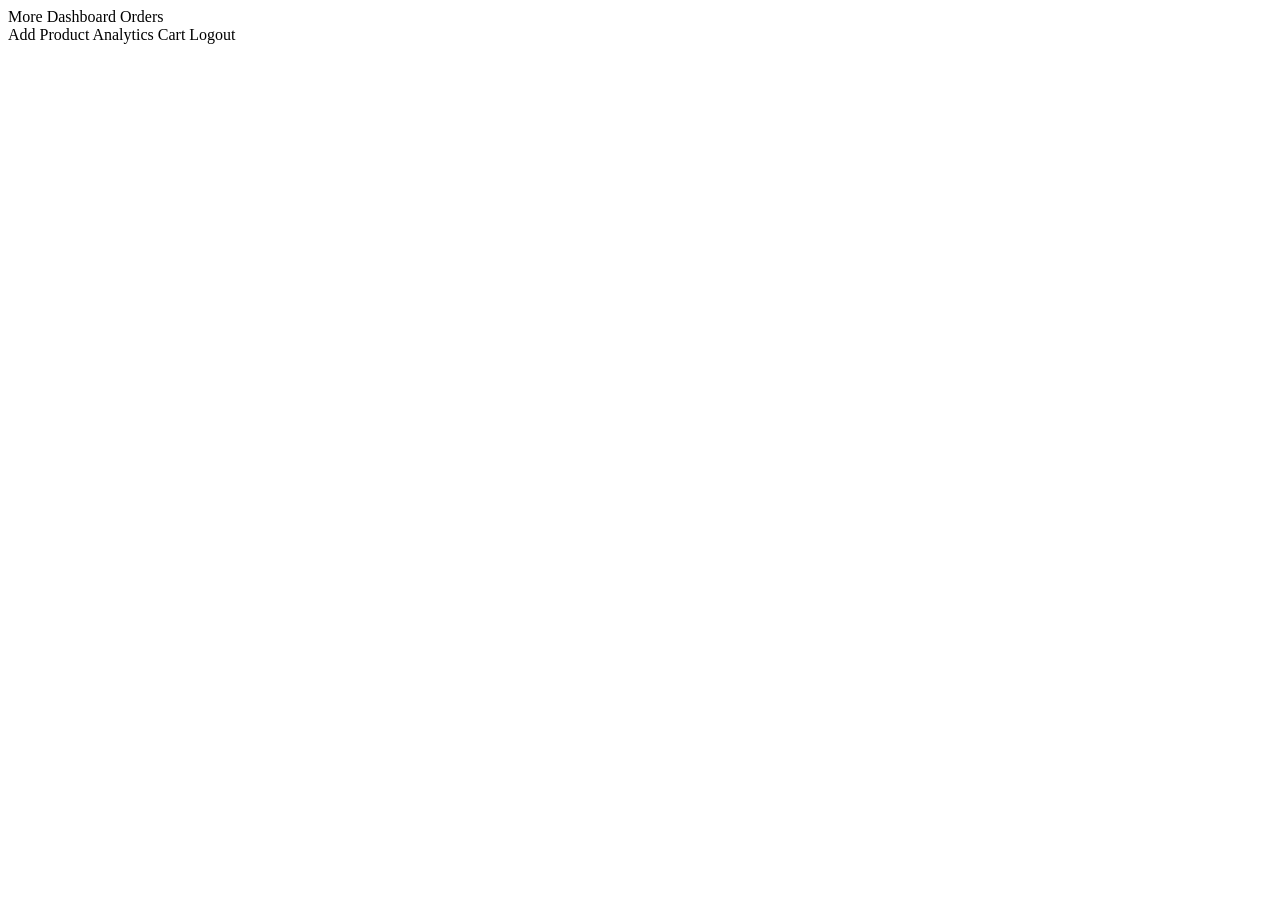
<file: KoKoApp/src/main/resources/templates/business.html>
<!DOCTYPE html>
<html lang="en"
      xmlns:th="http://www.thymeleaf.org"
      xmlns:layout="http://www.ultraq.net.nz/thymeleaf/layout"
      layout:decorate="~{layout}">
<head>
    <title>Business Dashboard</title>
</head>
<body>

<!-- PLACEHOLDER CONTENT — real icons/links/tooltips TBC, just proving out
     the inheritance mechanism per the sprint task. Swap freely. -->

<div class="header-left" layout:fragment="header-left">

    <a class="auth-item" data-tooltip="More" th:href="@{/}">
        <i class="bi bi-three-dots auth-icon"></i>
        <span>More</span>
    </a>

    <a class="auth-item" data-tooltip="Dashboard" th:href="@{/}">
        <i class="bi bi-speedometer2 auth-icon"></i>
        <span>Dashboard</span>
    </a>

    <a class="auth-item" data-tooltip="Orders" th:href="@{/}">
        <i class="bi bi-receipt auth-icon"></i>
        <span>Orders</span>
    </a>

</div>

<div class="header-right" layout:fragment="header-right">

    <a class="auth-item" data-tooltip="Add Product" th:href="@{/}">
        <i class="bi bi-plus-circle auth-icon"></i>
        <span>Add Product</span>
    </a>

    <a class="auth-item" data-tooltip="Analytics" th:href="@{/}">
        <i class="bi bi-bar-chart auth-icon"></i>
        <span>Analytics</span>
    </a>

    <a class="auth-item" data-tooltip="Cart" th:href="@{/}">
        <i class="bi bi-cart3 auth-icon"></i>
        <span>Cart</span>
    </a>

    <a class="auth-item" data-tooltip="Logout" th:href="@{/}">
        <i class="bi bi-box-arrow-right auth-icon"></i>
        <span>Logout</span>
    </a>

</div>

</body>
</html>
</file>
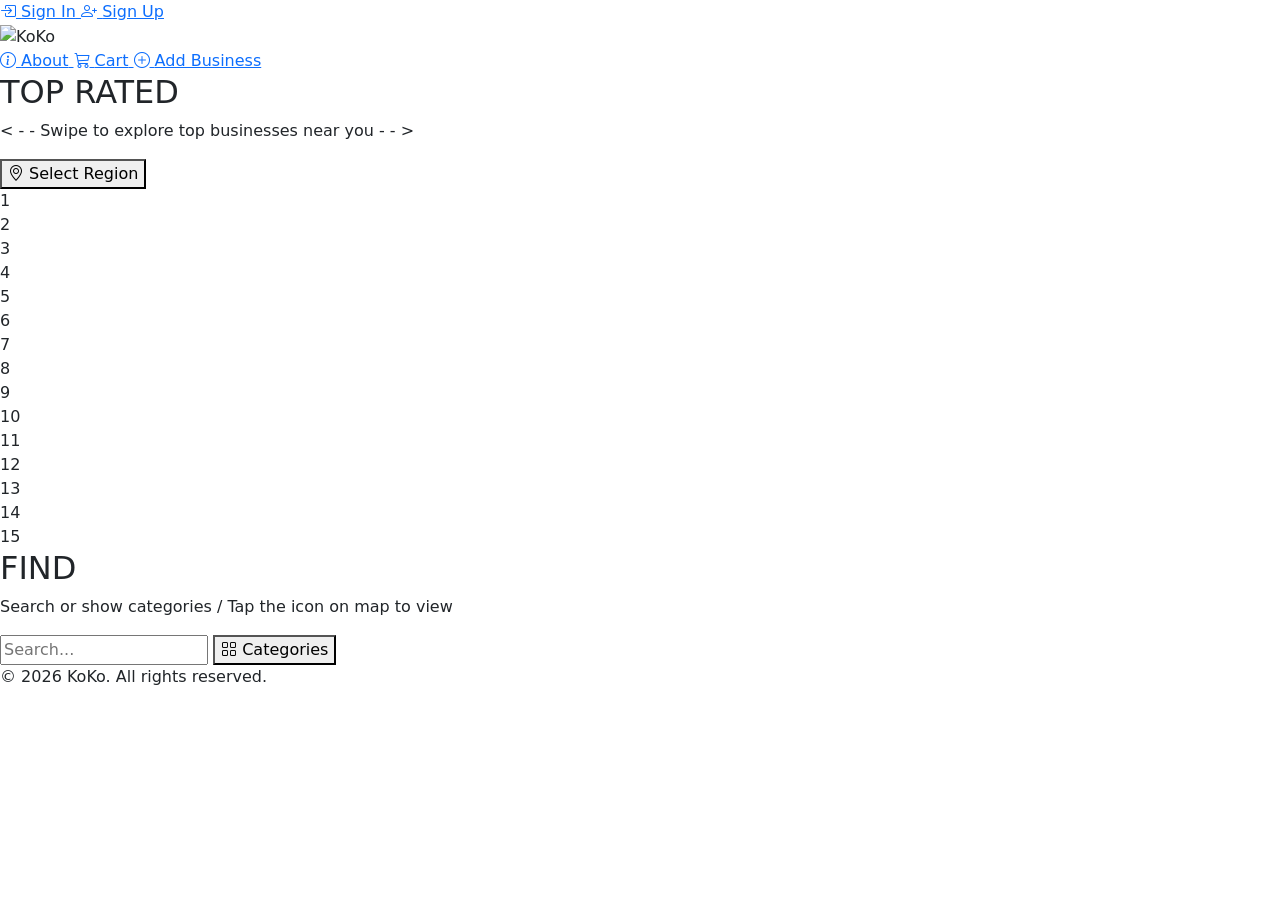
<file: KoKoApp/src/main/resources/templates/layout.html>
<!DOCTYPE html>
<html lang="en"
      xmlns:th="http://www.thymeleaf.org"
      xmlns:layout="http://www.ultraq.net.nz/thymeleaf/layout">
<head>
    <meta charset="UTF-8">
    <meta name="viewport" content="width=device-width, initial-scale=1.0">

    <link rel="stylesheet" th:href="@{/css/style.css}">
    <!--../static/css/style.css-->

    <link href="https://cdn.jsdelivr.net/npm/bootstrap@5.3.3/dist/css/bootstrap.min.css" rel="stylesheet">
    <link href="https://fonts.googleapis.com/css2?family=Inter:wght@300;400;500;600;700&display=swap" rel="stylesheet">
    <link href="https://cdn.jsdelivr.net/npm/bootstrap-icons@1.11.3/font/bootstrap-icons.min.css" rel="stylesheet">

    <!-- Each child page sets its own <title>text</title>; this pattern
         swaps it into "text - KoKo". A child that doesn't set a title
         just gets "KoKo". -->
    <title layout:title-pattern="$CONTENT_TITLE - KoKo">KoKo</title>
</head>

<body>

<header>

    <!-- LEFT — profile-specific. A child page overrides this whole block
         by declaring its own <div layout:fragment="header-left">...</div>.
         This is the fallback shown when a child doesn't override it
         (currently: the guest index page). -->
    <div class="header-left" layout:fragment="header-left">

        <a class="auth-item" id="signin-trigger" th:href="@{/login}" data-tooltip="Sign In">
            <i class="bi bi-box-arrow-in-right auth-icon"></i>
            <span>Sign In</span>
        </a>

        <a class="auth-item" id="signup-trigger" th:href="@{/register}" data-tooltip="Sign Up">
            <i class="bi bi-person-plus auth-icon"></i>
            <span>Sign Up</span>
        </a>

    </div>

    <!-- CENTER — same on every page, not a fragment -->
    <a th:href="@{/}">
        <img th:src="@{/images/kokoLogo.png}" alt="KoKo" class="logo">
    </a>

    <!-- RIGHT — profile-specific, same override mechanism as header-left -->
    <div class="header-right" layout:fragment="header-right">

        <a class="auth-item" data-tooltip="About" th:href="@{/}">
            <i class="bi bi-info-circle auth-icon"></i>
            <span>About</span>
        </a>

        <a class="auth-item" data-tooltip="Cart" th:href="@{/}">
            <i class="bi bi-cart3 auth-icon"></i>
            <span>Cart</span>
        </a>

        <a class="auth-item" data-tooltip="Add Business" th:href="@{/}">
            <i class="bi bi-plus-circle auth-icon"></i>
            <span>Add Business</span>
        </a>

    </div>

</header>

<!-- MAIN BODY — shared design across every profile. A child page can
     override this by declaring its own <main layout:fragment="content">,
     but per the current spec none of them do: user.html, business.html
     and runner.html all inherit this exact markup untouched, and only
     override the header fragments above. -->
<main layout:fragment="content">

    <!-- TOP RATED SECTION -->
    <section class="top-rated-section">

        <div class="top-rated-header">
            <h2>TOP RATED</h2>
            <p> < - - Swipe to explore top businesses near you - - > </p>
        </div>

        <!-- REGION SELECT — same pill-button treatment as the Categories
             button in the map section below (.map-btn), just centered
             with its own spacing. -->
        <div class="region-select-wrapper">
            <button class="region-btn" type="button">
                <i class="bi bi-geo-alt"></i>
                Select Region
            </button>
        </div>

        <div class="stories-container">

            <div class="story-card active">1</div>
            <div class="story-card active">2</div>
            <div class="story-card active">3</div>
            <div class="story-card active">4</div>
            <div class="story-card active">5</div>
            <div class="story-card active">6</div>
            <div class="story-card active">7</div>
            <div class="story-card active">8</div>
            <div class="story-card active">9</div>
            <div class="story-card active">10</div>
            <div class="story-card active">11</div>
            <div class="story-card active">12</div>
            <div class="story-card active">13</div>
            <div class="story-card active">14</div>
            <div class="story-card active">15</div>

        </div>
    </section>

    <!-- MAP SECTION -->
    <section class="map-section">

        <div class="map-header">
            <h2>FIND</h2>
            <p>Search or show categories / Tap the icon on map to view </p>
        </div>

        <!-- SEARCH + CATEGORY BAR -->
        <div class="map-controls">

            <input type="text" class="map-search" placeholder="Search..." />

            <button class="map-btn">
                <i class="bi bi-grid"></i>
                Categories
            </button>

        </div>
        <div id="map" class="map-container"></div>

    </section>

</main>

<footer>

    <!-- BOTTOM ACTION BAR — commented out to match current index.html;
         re-enable when this piece of the design is ready. Left as a
         plain (non-fragment) block since no profile needs it to differ
         yet - turn it into a layout:fragment the same way as the header
         blocks above if that changes. -->
    <!--
    <div class="bottom-actions">

        <button class="bottom-btn right" data-tooltip="AI Waiter">
            <i class="bi bi-cpu"></i>
            <span> AI Waiter</span>
        </button>

        <button class="bottom-btn center" data-tooltip="Explore">
            <i class="bi bi-compass"></i>
            <span>Explore</span>
        </button>

        <button class="bottom-btn left" data-tooltip="Buy / Sell a business">
            <i class="bi bi-arrow-left-right"></i>
            <span>Buy / Sell a business</span>
        </button>

    </div>
    -->

    <p>&copy; 2026 KoKo. All rights reserved.</p>
</footer>

<script th:src="@{/js/api.js}"></script>
<script th:src="@{/js/auth.js}"></script>
<script th:src="@{/js/Ui.js}"></script>

</body>
</html>
</file>
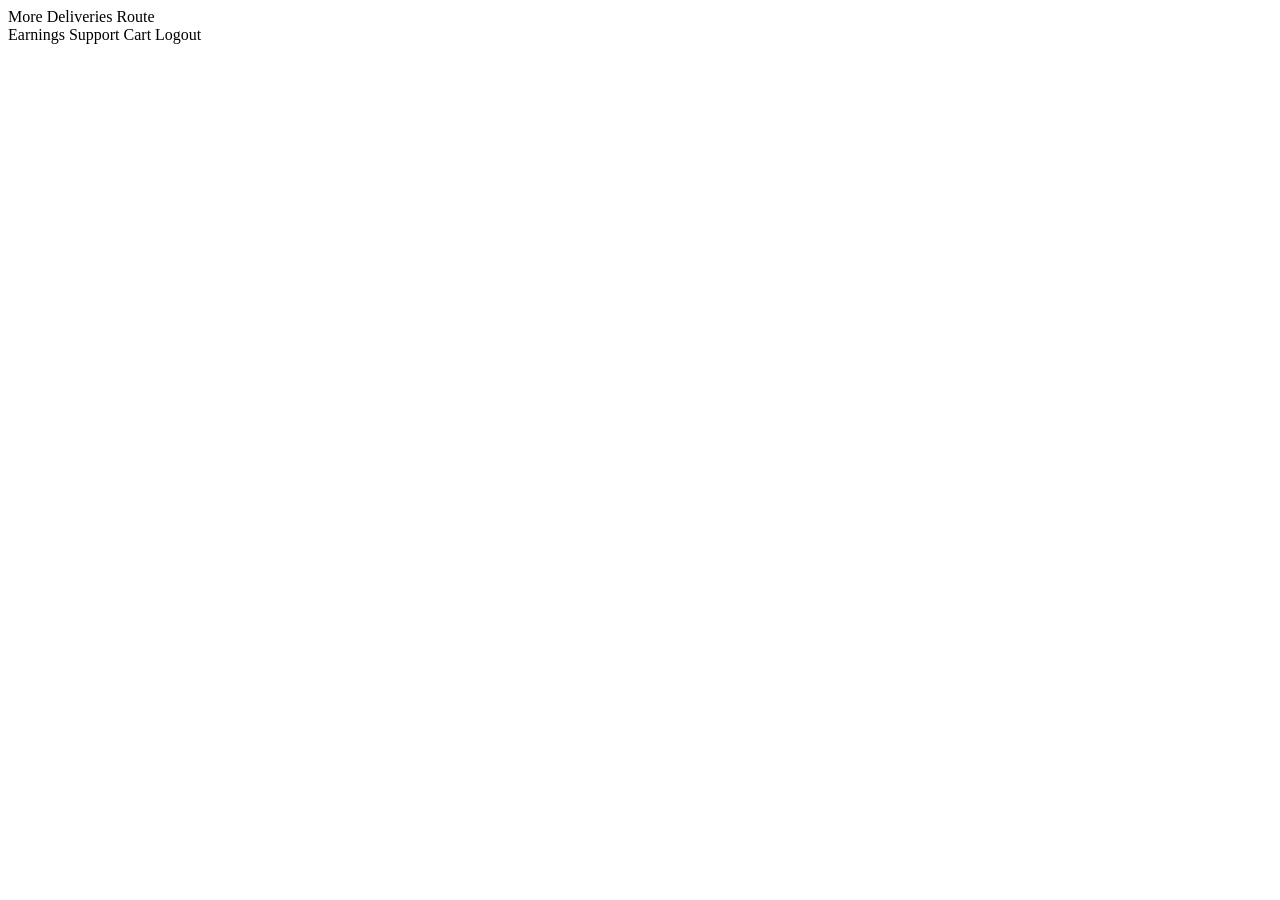
<file: KoKoApp/src/main/resources/templates/runner.html>
<!DOCTYPE html>
<html lang="en"
      xmlns:th="http://www.thymeleaf.org"
      xmlns:layout="http://www.ultraq.net.nz/thymeleaf/layout"
      layout:decorate="~{layout}">
<head>
    <title>Runner Dashboard</title>
</head>
<body>

<!-- PLACEHOLDER CONTENT — real icons/links/tooltips TBC, just proving out
     the inheritance mechanism per the sprint task. Swap freely. -->

<div class="header-left" layout:fragment="header-left">

    <a class="auth-item" data-tooltip="More" th:href="@{/}">
        <i class="bi bi-three-dots auth-icon"></i>
        <span>More</span>
    </a>

    <a class="auth-item" data-tooltip="Available Deliveries" th:href="@{/}">
        <i class="bi bi-box-seam auth-icon"></i>
        <span>Deliveries</span>
    </a>

    <a class="auth-item" data-tooltip="My Route" th:href="@{/}">
        <i class="bi bi-signpost-2 auth-icon"></i>
        <span>Route</span>
    </a>

</div>

<div class="header-right" layout:fragment="header-right">

    <a class="auth-item" data-tooltip="Earnings" th:href="@{/}">
        <i class="bi bi-wallet2 auth-icon"></i>
        <span>Earnings</span>
    </a>

    <a class="auth-item" data-tooltip="Support" th:href="@{/}">
        <i class="bi bi-headset auth-icon"></i>
        <span>Support</span>
    </a>

    <a class="auth-item" data-tooltip="Cart" th:href="@{/}">
        <i class="bi bi-cart3 auth-icon"></i>
        <span>Cart</span>
    </a>

    <a class="auth-item" data-tooltip="Logout" th:href="@{/}">
        <i class="bi bi-box-arrow-right auth-icon"></i>
        <span>Logout</span>
    </a>

</div>

</body>
</html>
</file>
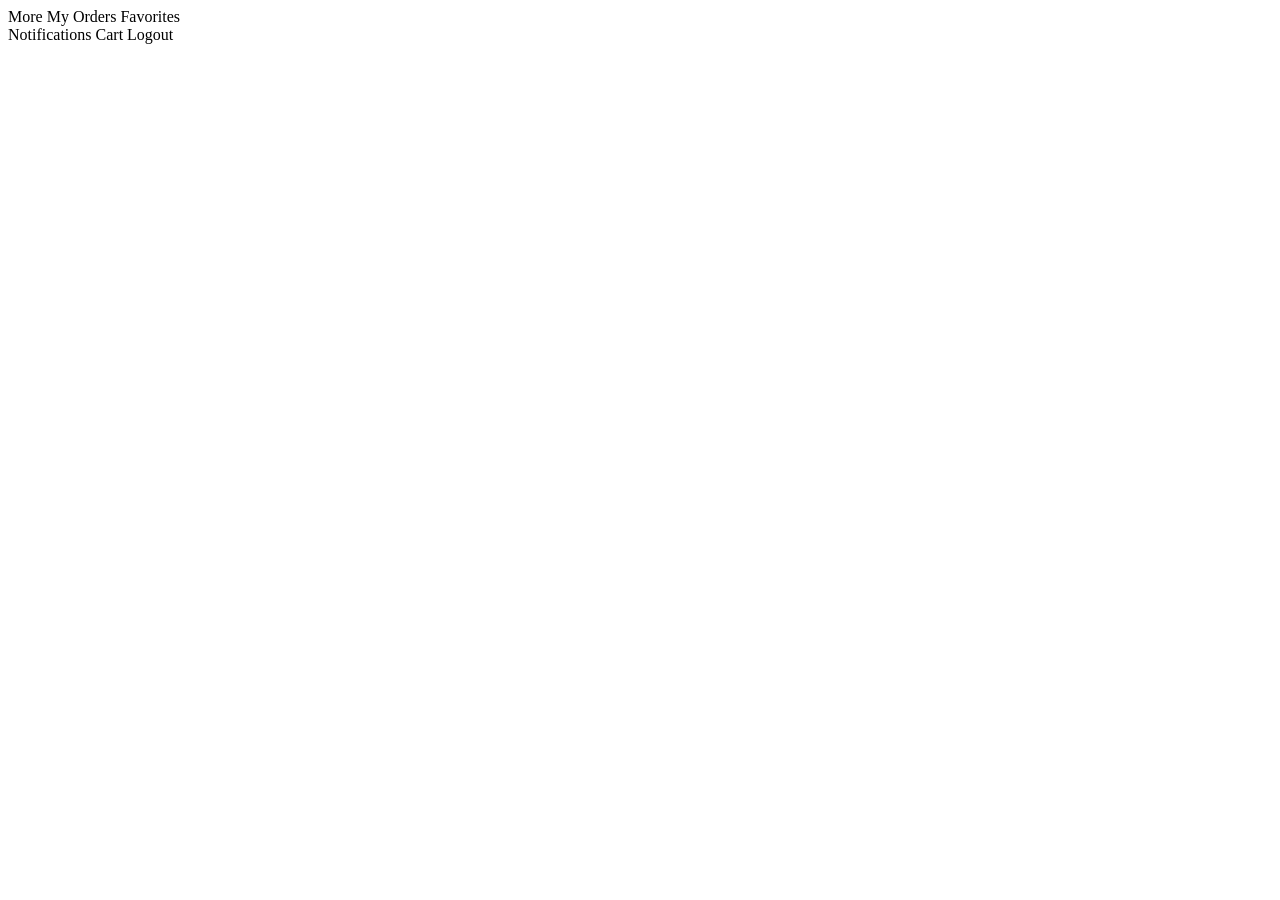
<file: KoKoApp/src/main/resources/templates/user.html>
<!DOCTYPE html>
<html lang="en"
      xmlns:th="http://www.thymeleaf.org"
      xmlns:layout="http://www.ultraq.net.nz/thymeleaf/layout"
      layout:decorate="~{layout}">
<head>
    <title>My KoKo</title>
</head>
<body>

<!-- PLACEHOLDER CONTENT — real icons/links/tooltips TBC, just proving out
     the inheritance mechanism per the sprint task. Swap freely. -->

<div class="header-left" layout:fragment="header-left">

    <a class="auth-item" data-tooltip="More" th:href="@{/}">
        <i class="bi bi-three-dots auth-icon"></i>
        <span>More</span>
    </a>

    <a class="auth-item" data-tooltip="My Orders" th:href="@{/}">
        <i class="bi bi-bag-check auth-icon"></i>
        <span>My Orders</span>
    </a>

    <a class="auth-item" data-tooltip="Favorites" th:href="@{/}">
        <i class="bi bi-heart auth-icon"></i>
        <span>Favorites</span>
    </a>

</div>

<div class="header-right" layout:fragment="header-right">

    <a class="auth-item" data-tooltip="Notifications" th:href="@{/}">
        <i class="bi bi-bell auth-icon"></i>
        <span>Notifications</span>
    </a>

    <a class="auth-item" data-tooltip="Cart" th:href="@{/}">
        <i class="bi bi-cart3 auth-icon"></i>
        <span>Cart</span>
    </a>

    <a class="auth-item" data-tooltip="Logout" th:href="@{/}">
        <i class="bi bi-box-arrow-right auth-icon"></i>
        <span>Logout</span>
    </a>

</div>

</body>
</html>
</file>
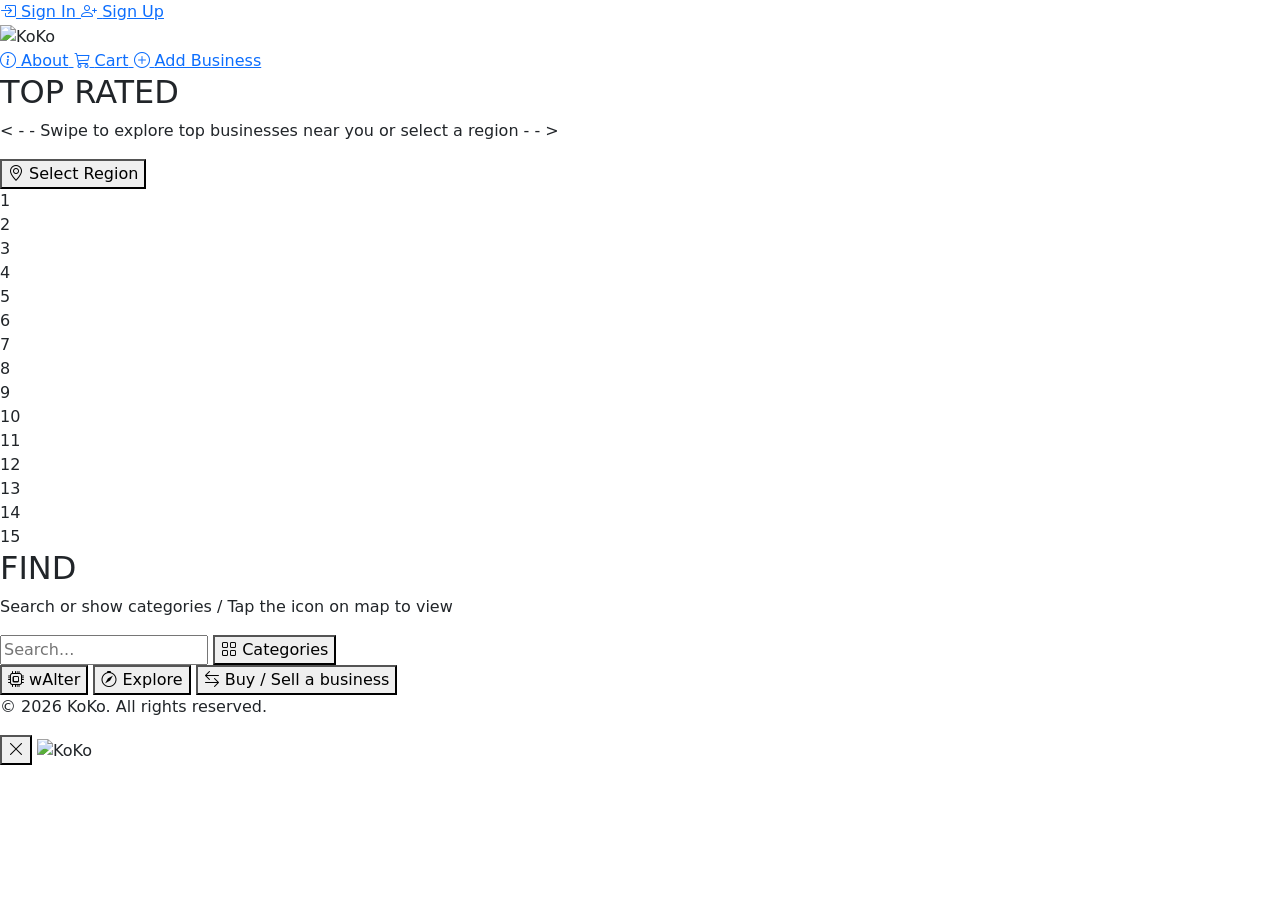
<file: KoKoApp/src/main/resources/templates/home/layout.html>
<!DOCTYPE html>
<html lang="en"
      xmlns:th="http://www.thymeleaf.org"
      xmlns:layout="http://www.ultraq.net.nz/thymeleaf/layout">
<head>
    <meta charset="UTF-8">
    <meta name="viewport" content="width=device-width, initial-scale=1.0">

    <link rel="stylesheet" th:href="@{/css/style.css}">

    <link href="https://cdn.jsdelivr.net/npm/bootstrap@5.3.3/dist/css/bootstrap.min.css" rel="stylesheet">
    <link href="https://fonts.googleapis.com/css2?family=Inter:wght@300;400;500;600;700&display=swap" rel="stylesheet">
    <link href="https://cdn.jsdelivr.net/npm/bootstrap-icons@1.11.3/font/bootstrap-icons.min.css" rel="stylesheet">

    <!-- Each child page sets its own <title>text</title>; this pattern
         swaps it into "text - KoKo". A child that doesn't set a title
         just gets "KoKo". -->
    <title layout:title-pattern="$CONTENT_TITLE - KoKo">KoKo</title>
</head>

<body>

<header>

    <!-- LEFT — profile-specific. A child page overrides this whole block
         by declaring its own <div layout:fragment="header-left">...</div>.
         This is the fallback shown when a child doesn't override it
         (currently: the guest index page). -->
    <div class="header-left" layout:fragment="header-left">

        <a class="auth-item" id="signin-trigger" data-tooltip="Sign In">
            <i class="bi bi-box-arrow-in-right auth-icon"></i>
            <span>Sign In</span>
        </a>

        <a class="auth-item" id="signup-trigger" data-tooltip="Sign Up">
            <i class="bi bi-person-plus auth-icon"></i>
            <span>Sign Up</span>
        </a>

    </div>

    <!-- CENTER — same on every page, not a fragment -->
    <a th:href="@{/}">
        <img th:src="@{/images/kokoLogo.png}" alt="KoKo" class="logo">
    </a>

    <!-- RIGHT — profile-specific, same override mechanism as header-left -->
    <div class="header-right" layout:fragment="header-right">

        <a class="auth-item" data-tooltip="About" th:href="@{/}">
            <i class="bi bi-info-circle auth-icon"></i>
            <span>About</span>
        </a>

        <a class="auth-item" data-tooltip="Cart" th:href="@{/}">
            <i class="bi bi-cart3 auth-icon"></i>
            <span>Cart</span>
        </a>

        <a class="auth-item" data-tooltip="Add Business" th:href="@{/}">
            <i class="bi bi-plus-circle auth-icon"></i>
            <span>Add Business</span>
        </a>

    </div>

</header>

<!-- MAIN BODY — shared design across every profile. A child page can
     override this by declaring its own <main layout:fragment="content">,
     but per the current spec none of them do: user.html, business.html
     and runner.html all inherit this exact markup untouched, and only
     override the header fragments above. -->
<main layout:fragment="content">

    <!-- TOP RATED SECTION -->
    <section class="top-rated-section">

        <div class="top-rated-header">
            <h2>TOP RATED</h2>
            <p> < - - Swipe to explore top businesses near you or select a region - - > </p>
        </div>

        <!-- REGION SELECT — same pill-button treatment as the Categories
             button in the map section below (.map-btn), just centered
             with its own spacing. -->
        <div class="region-select-wrapper">
            <button class="region-btn" type="button">
                <i class="bi bi-geo-alt"></i>
                Select Region
            </button>
        </div>

        <div class="stories-container">

            <div class="story-card active">1</div>
            <div class="story-card active">2</div>
            <div class="story-card active">3</div>
            <div class="story-card active">4</div>
            <div class="story-card active">5</div>
            <div class="story-card active">6</div>
            <div class="story-card active">7</div>
            <div class="story-card active">8</div>
            <div class="story-card active">9</div>
            <div class="story-card active">10</div>
            <div class="story-card active">11</div>
            <div class="story-card active">12</div>
            <div class="story-card active">13</div>
            <div class="story-card active">14</div>
            <div class="story-card active">15</div>

        </div>
    </section>

    <!-- MAP SECTION -->
    <section class="map-section">

        <div class="map-header">
            <h2>FIND</h2>
            <p>Search or show categories / Tap the icon on map to view </p>
        </div>

        <!-- SEARCH + CATEGORY BAR -->
        <div class="map-controls">

            <input type="text" class="map-search" placeholder="Search..." />

            <button class="map-btn">
                <i class="bi bi-grid"></i>
                Categories
            </button>

        </div>
        <div id="map" class="map-container"></div>

    </section>

</main>

<footer>

    <!-- BOTTOM ACTION BAR — commented out to match current index.html;
         re-enable when this piece of the design is ready. Left as a
         plain (non-fragment) block since no profile needs it to differ
         yet - turn it into a layout:fragment the same way as the header
         blocks above if that changes. -->

    <div class="bottom-actions">

        <button class="bottom-btn right" data-tooltip="AI Waiter">
            <i class="bi bi-cpu"></i>
            <span> wAlter </span>
        </button>

        <button class="bottom-btn center" data-tooltip="Explore">
            <i class="bi bi-compass"></i>
            <span>Explore</span>
        </button>

        <button class="bottom-btn left" data-tooltip="Buy / Sell a business">
            <i class="bi bi-arrow-left-right"></i>
            <span>Buy / Sell a business</span>
        </button>

    </div>


    <p>&copy; 2026 KoKo. All rights reserved.</p>
</footer>

<!-- ======================================================
     AUTH MODAL (Sign In / Sign Up)
     ------------------------------------------------------
     Open/close, panel switching and step navigation are
     wired up in js/modal.js (UI-only prototype - no real
     verification/API calls yet, that's a separate task).
====================================================== -->
<div class="auth-overlay" id="auth-overlay">
    <div class="auth-modal">

        <button class="auth-close" id="auth-close" type="button" aria-label="Close">
            <i class="bi bi-x-lg"></i>
        </button>

        <img th:src="@{/images/kokoLogo.png}" alt="KoKo" class="auth-logo">

        <!-- Each panel now lives in its own file under home/fragments/ -
             th:replace pulls the fragment in and swaps it for this tag
             entirely, so the fragment's own root <div class="auth-panel">
             is what actually ends up in the page. -->
        <div th:replace="~{home/fragments/auth-signin :: signin}"></div>
        <div th:replace="~{home/fragments/auth-signup :: signup}"></div>

    </div>
</div>

<script th:src="@{/js/auth.js}"></script>
<script th:src="@{/js/modal.js}"></script>

</body>
</html>
</file>
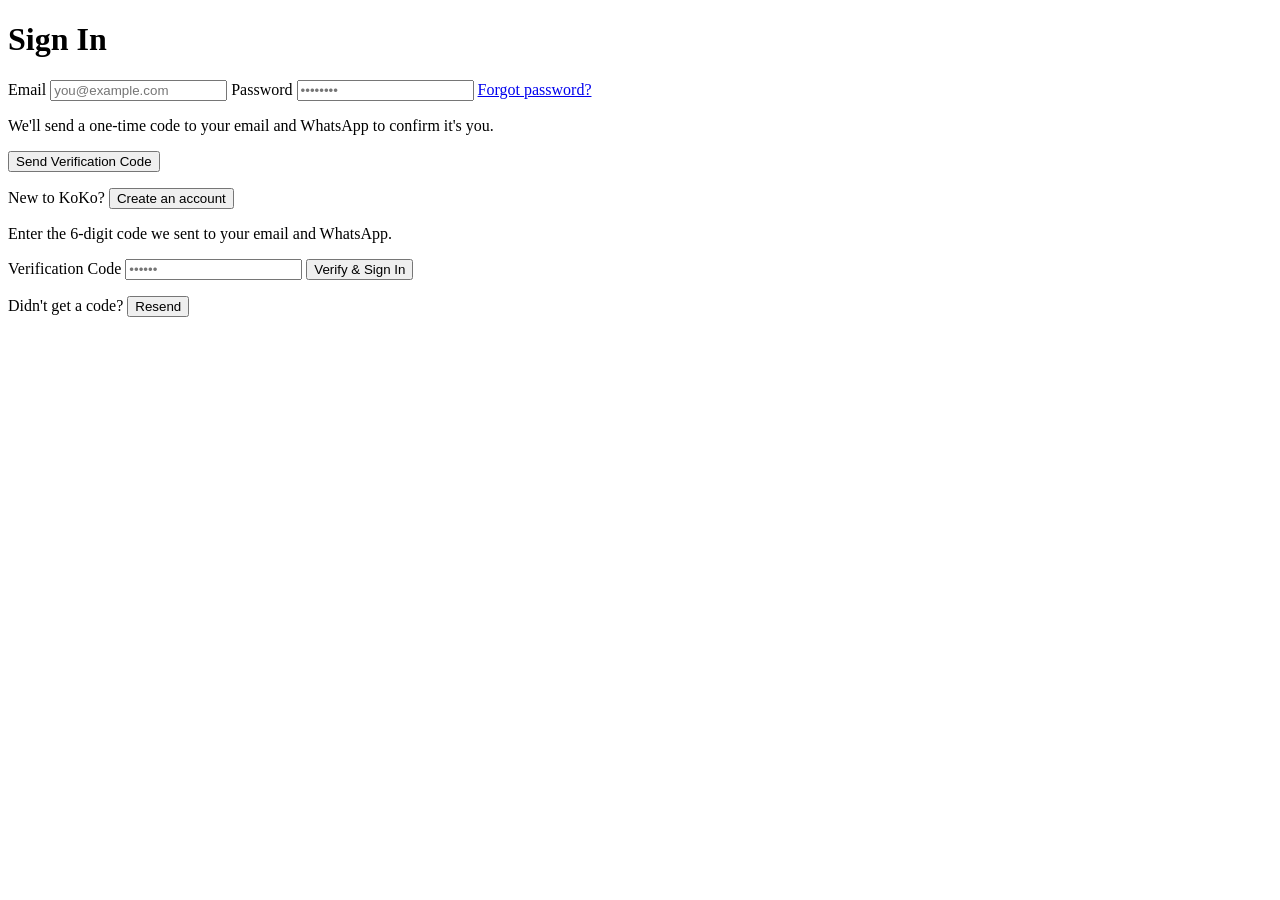
<file: KoKoApp/src/main/resources/templates/home/fragments/auth-signin.html>
<!DOCTYPE html>
<html xmlns:th="http://www.thymeleaf.org">
<body>

<!-- Included into layout.html via:
     th:replace="~{home/fragments/auth-signin :: signin}"
     th:replace swaps the placeholder tag for this whole <div>, so the
     class/id below are exactly what ends up in the final page. -->
<div class="auth-panel active" id="panel-login" th:fragment="signin">

    <h1 class="auth-title">Sign In</h1>

    <!-- STEP 1 — credentials -->
    <form class="auth-form active" id="signin-credentials-form" autocomplete="off">

        <div id="login-error" class="auth-error"></div>

        <label class="auth-label" for="login-email">Email</label>
        <input type="email" id="login-email" class="auth-input" placeholder="you@example.com" required>

        <label class="auth-label" for="login-password">Password</label>
        <input type="password" id="login-password" class="auth-input" placeholder="••••••••" required>

        <a href="#" class="auth-forgot">Forgot password?</a>

        <p class="auth-hint">We'll send a one-time code to your email and WhatsApp to confirm it's you.</p>

        <button type="submit" class="auth-submit">
            <i class="bi bi-shield-check"></i>
            Send Verification Code
        </button>

        <p class="auth-switch">
            New to KoKo?
            <button type="button" class="auth-switch-link" data-panel="register">Create an account</button>
        </p>

    </form>

    <!-- STEP 2 — one-time PIN, hidden until step 1 succeeds -->
    <form class="auth-form" id="signin-otp-form" autocomplete="off">

        <div id="login-otp-error" class="auth-error"></div>

        <p class="auth-hint">Enter the 6-digit code we sent to your email and WhatsApp.</p>

        <label class="auth-label" for="login-otp">Verification Code</label>
        <input type="text" id="login-otp" class="auth-input otp-input" placeholder="••••••" inputmode="numeric" maxlength="6" required>

        <button type="submit" class="auth-submit">
            <i class="bi bi-box-arrow-in-right"></i>
            Verify &amp; Sign In
        </button>

        <p class="auth-switch">
            Didn't get a code?
            <button type="button" class="auth-switch-link" id="resend-otp-link">Resend</button>
        </p>

    </form>

</div>

</body>
</html>
</file>
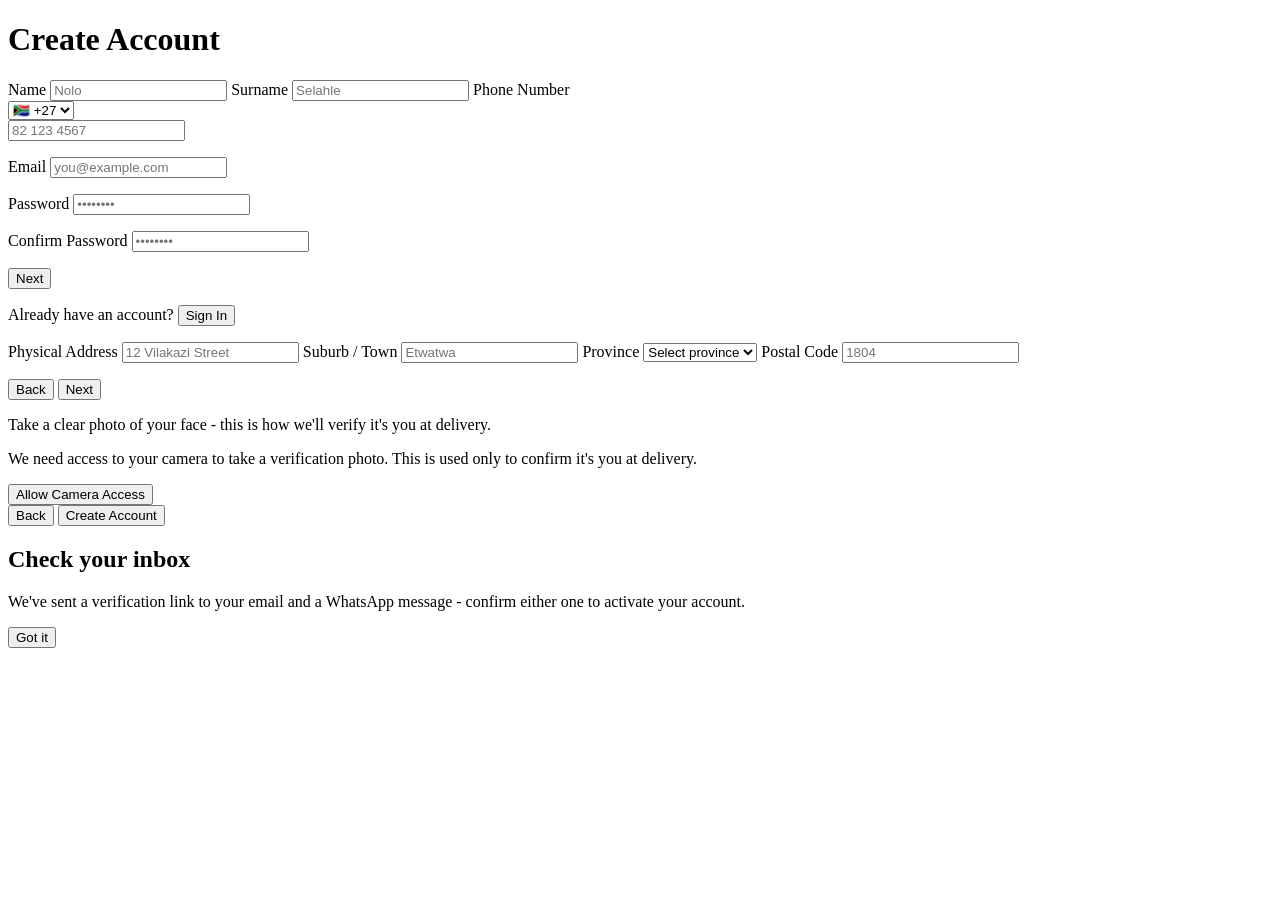
<file: KoKoApp/src/main/resources/templates/home/fragments/auth-signup.html>
<!DOCTYPE html>
<html xmlns:th="http://www.thymeleaf.org">
<body>

<!-- Included into layout.html via:
     th:replace="~{home/fragments/auth-signup :: signup}" -->
<div class="auth-panel" id="panel-register" th:fragment="signup">

    <h1 class="auth-title">Create Account</h1>

    <!-- STEP INDICATOR -->
    <div class="step-indicator" id="register-step-indicator">
        <span class="step-dot active" data-step-dot="1"></span>
        <span class="step-dot" data-step-dot="2"></span>
        <span class="step-dot" data-step-dot="3"></span>
    </div>

    <form id="signup-form" autocomplete="off">

        <!-- STEP 1 — account details -->
        <div class="auth-step active" data-step="1">

            <div id="reg-error" class="auth-error"></div>

            <label class="auth-label" for="reg-name">Name</label>
            <input type="text" id="reg-name" class="auth-input" placeholder="Nolo" required>

            <label class="auth-label" for="reg-surname">Surname</label>
            <input type="text" id="reg-surname" class="auth-input" placeholder="Selahle" required>

            <label class="auth-label" for="reg-phone">Phone Number</label>
            <!-- Only South Africa for now - built as a real <select> (not
                 a static label) specifically so adding more countries
                 later is just adding <option> tags, no markup rework. -->
            <div class="phone-input-group">
                <div class="phone-code-select">
                    <select id="reg-phone-code" class="auth-input phone-code-input" required>
                        <option value="+27" selected>🇿🇦 +27</option>
                    </select>
                    <i class="bi bi-chevron-down phone-code-chevron"></i>
                </div>
                <input type="tel" id="reg-phone" class="auth-input phone-number-input" placeholder="82 123 4567" required>
            </div>
            <p class="field-hint" id="reg-phone-hint"></p>

            <label class="auth-label" for="reg-email">Email</label>
            <input type="email" id="reg-email" class="auth-input" placeholder="you@example.com" required>
            <p class="field-hint" id="reg-email-hint"></p>

            <label class="auth-label" for="reg-password">Password</label>
            <input type="password" id="reg-password" class="auth-input" placeholder="••••••••" required>
            <!-- Live strength meter - filled in by auth.js as the user types -->
            <div class="password-strength" id="password-strength">
                <div class="strength-bars">
                    <span class="strength-bar" data-bar="1"></span>
                    <span class="strength-bar" data-bar="2"></span>
                    <span class="strength-bar" data-bar="3"></span>
                    <span class="strength-bar" data-bar="4"></span>
                </div>
                <p class="strength-label" id="password-strength-label"></p>
            </div>

            <label class="auth-label" for="reg-confirm-password">Confirm Password</label>
            <input type="password" id="reg-confirm-password" class="auth-input" placeholder="••••••••" required>
            <p class="field-hint" id="reg-confirm-password-hint"></p>

            <div class="step-nav">
                <button type="button" class="step-btn step-btn-next" data-next="2">
                    Next
                    <i class="bi bi-arrow-right"></i>
                </button>
            </div>

            <p class="auth-switch">
                Already have an account?
                <button type="button" class="auth-switch-link" data-panel="login">Sign In</button>
            </p>

        </div>

        <!-- STEP 2 — address -->
        <div class="auth-step" data-step="2">

            <div id="reg-error-2" class="auth-error"></div>

            <label class="auth-label" for="reg-address">Physical Address</label>
            <input type="text" id="reg-address" class="auth-input" placeholder="12 Vilakazi Street" required>

            <label class="auth-label" for="reg-suburb">Suburb / Town</label>
            <input type="text" id="reg-suburb" class="auth-input" placeholder="Etwatwa" required>

            <label class="auth-label" for="reg-province">Province</label>
            <select id="reg-province" class="auth-input" required>
                <option value="" disabled selected>Select province</option>
                <option value="Eastern Cape">Eastern Cape</option>
                <option value="Free State">Free State</option>
                <option value="Gauteng">Gauteng</option>
                <option value="KwaZulu-Natal">KwaZulu-Natal</option>
                <option value="Limpopo">Limpopo</option>
                <option value="Mpumalanga">Mpumalanga</option>
                <option value="Northern Cape">Northern Cape</option>
                <option value="North West">North West</option>
                <option value="Western Cape">Western Cape</option>
            </select>

            <label class="auth-label" for="reg-postal-code">Postal Code</label>
            <input type="text" id="reg-postal-code" class="auth-input" placeholder="1804" inputmode="numeric" maxlength="4" required>
            <p class="field-hint" id="reg-postal-code-hint"></p>

            <div class="step-nav">
                <button type="button" class="step-btn step-btn-back" data-back="1">
                    <i class="bi bi-arrow-left"></i>
                    Back
                </button>
                <button type="button" class="step-btn step-btn-next" data-next="3">
                    Next
                    <i class="bi bi-arrow-right"></i>
                </button>
            </div>

        </div>

        <!-- STEP 3 — face photo -->
        <div class="auth-step" data-step="3">

            <div id="reg-error-3" class="auth-error"></div>

            <p class="auth-hint">Take a clear photo of your face - this is how we'll verify it's you at delivery.</p>

            <div class="photo-capture">

                <!-- Shown first, every time this step is (re)entered - the
                     actual camera (getUserMedia) only starts once the user
                     explicitly clicks through this, rather than the browser's
                     native permission dialog appearing with no context. -->
                <div class="camera-permission-prompt" id="camera-permission-prompt">
                    <i class="bi bi-camera-video camera-permission-icon"></i>
                    <p class="auth-hint">We need access to your camera to take a verification photo. This is used only to confirm it's you at delivery.</p>
                    <button type="button" class="step-btn step-btn-photo" id="allow-camera-btn">
                        <i class="bi bi-camera-video"></i>
                        Allow Camera Access
                    </button>
                </div>

                <div class="photo-preview" id="photo-preview" hidden>
                    <i class="bi bi-person-circle photo-placeholder-icon" id="photo-placeholder-icon"></i>
                    <video id="camera-stream" playsinline autoplay></video>
                    <img id="captured-photo" alt="Captured photo">
                </div>

                <!-- Live feedback from face-detection.js via photo-capture.js -
                     lets the capture button stay disabled until a face is
                     actually in frame, rather than accepting any image. -->
                <p class="face-status" id="face-status" hidden>Position your face in the frame</p>

                <canvas id="photo-canvas" hidden></canvas>

                <div class="photo-actions" id="photo-actions" hidden>
                    <button type="button" class="step-btn step-btn-photo" id="capture-btn" disabled>
                        <i class="bi bi-camera"></i>
                        Take Photo
                    </button>
                    <button type="button" class="step-btn step-btn-photo" id="retake-btn" hidden>
                        <i class="bi bi-arrow-counterclockwise"></i>
                        Retake
                    </button>
                </div>

                <input type="hidden" id="reg-photo-data" name="photo">
            </div>

            <div class="step-nav">
                <button type="button" class="step-btn step-btn-back" data-back="2">
                    <i class="bi bi-arrow-left"></i>
                    Back
                </button>
                <button type="submit" class="auth-submit">
                    <i class="bi bi-person-plus"></i>
                    Create Account
                </button>
            </div>

        </div>

    </form>

    <!-- POST-SUBMIT CONFIRMATION — hidden until signup-form succeeds -->
    <div class="auth-confirmation" id="register-confirmation">
        <i class="bi bi-envelope-check auth-confirmation-icon"></i>
        <h2 class="auth-title">Check your inbox</h2>
        <p class="auth-hint">
            We've sent a verification link to your email and a WhatsApp message -
            confirm either one to activate your account.
        </p>
        <button type="button" class="auth-submit" id="confirmation-close-btn">
            Got it
        </button>
    </div>

</div>

</body>
</html>
</file>
